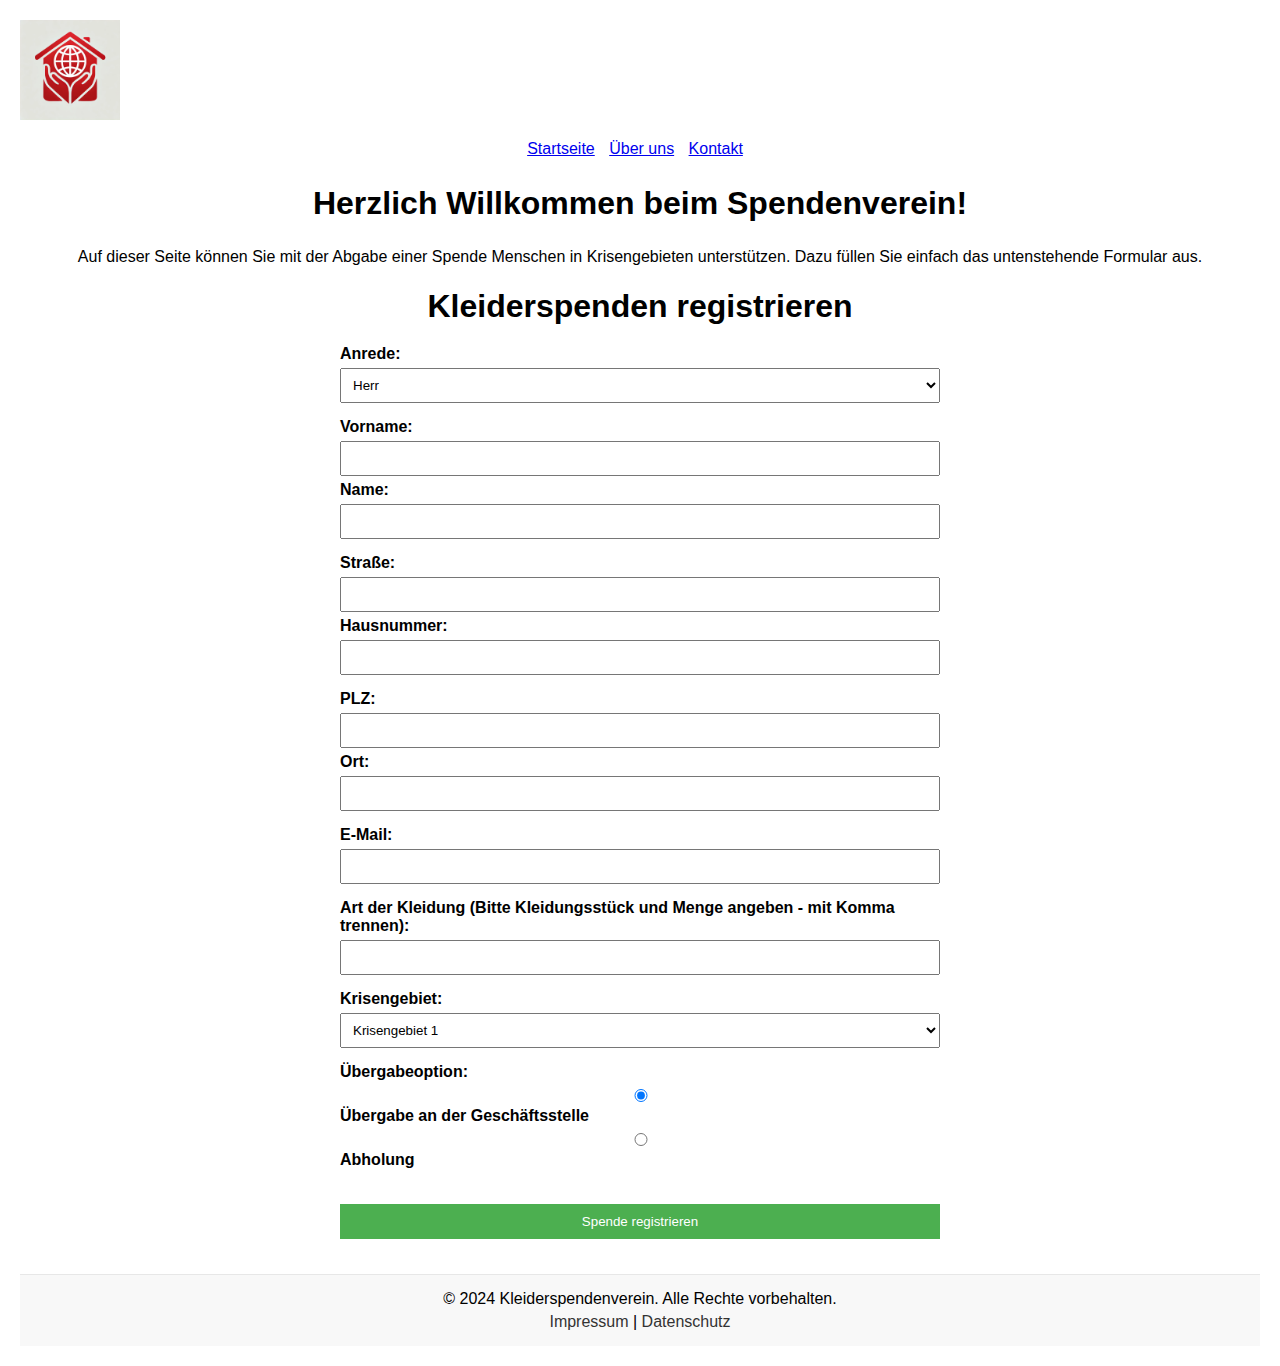
<file: Index.html>
<!DOCTYPE html>
<html lang="de">
<head>
    <meta charset="UTF-8">
    <meta name="viewport" content="width=device-width, initial-scale=1.0">
    <title>Kleiderspenden für Krisenregionen</title>
    <link rel="stylesheet" href="style.css">
</head>
<body>
    <header>
        <div class="logo">
            <img src="Spendenverein_Logo.png" alt="Logo">
        </div>
        <nav>
            <ul>
                <li><a href="#">Startseite</a></li>
                <li><a href="#">Über uns</a></li>
                <li><a href="#">Kontakt</a></li>
            </ul>
        </nav>
    </header>
    <main>
        <section class="welcome-text">
            <h2>Herzlich Willkommen beim Spendenverein!</h2>
            <p>Auf dieser Seite können Sie mit der Abgabe einer Spende Menschen in Krisengebieten unterstützen. Dazu füllen Sie einfach das untenstehende Formular aus.</p>
        </section>
        <h1 class="form-heading">Kleiderspenden registrieren</h1>
        <form id="spendeForm">
            <div class="form-row">
                <label for="anrede">Anrede:</label>
                <select id="anrede" name="anrede" required>
                    <option value="herr">Herr</option>
                    <option value="frau">Frau</option>
                </select>
            </div>
            <div class="form-row">
                <label for="vorname">Vorname:</label>
                <input type="text" id="vorname" name="vorname" required>
                <label for="name">Name:</label>
                <input type="text" id="name" name="name" required>
            </div>
            <div class="form-row">
                <label for="strasse">Straße:</label>
                <input type="text" id="strasse" name="strasse" required>
                <label for="hausnummer">Hausnummer:</label>
                <input type="text" id="hausnummer" name="hausnummer" required>
            </div>
            <div class="form-row">
                <label for="plz">PLZ:</label>
                <input type="text" id="plz" name="plz" required>
                <label for="ort">Ort:</label>
                <input type="text" id="ort" name="ort" required>
            </div>
            <div class="form-row">
                <label for="email">E-Mail:</label>
                <input type="email" id="email" name="email" required>
            </div>
            <div class="form-row">
                  <label for="spendenArt">Art der Kleidung (Bitte Kleidungsstück und Menge angeben - mit Komma trennen):</label>
                <input type="text" id="spendenArt" name="spendenArt" required>
            </div>
            <div class="form-row">
                <label for="krisengebiet">Krisengebiet:</label>
                <select id="krisengebiet" name="krisengebiet">
                    <option value="gebiet1">Krisengebiet 1</option>
                    <option value="gebiet2">Krisengebiet 2</option>
                    <option value="gebiet3">Krisengebiet 3</option>
                </select>
            </div>
            <div class="form-row">
                <label>Übergabeoption:</label>
                <input type="radio" id="uebergabe" name="option" value="uebergabe" checked>
                <label for="uebergabe">Übergabe an der Geschäftsstelle</label>
                <input type="radio" id="abholung" name="option" value="abholung">
                <label for="abholung">Abholung</label>
            </div>
            <div class="form-row" id="abholDetails" style="display:none;">
                <label for="adresse">Abholadresse:</label>
                <input type="text" id="adresse" name="adresse">
            </div>
            <div class="form-row">
                <button type="submit">Spende registrieren</button>
            </div>
        </form>
    </main>
    <footer>
        <p>&copy; 2024 Kleiderspendenverein. Alle Rechte vorbehalten.</p>
        <p><a href="#">Impressum</a> | <a href="#">Datenschutz</a></p>
    </footer>
    <script src="script.js"></script>
</body>
</html>
</file>
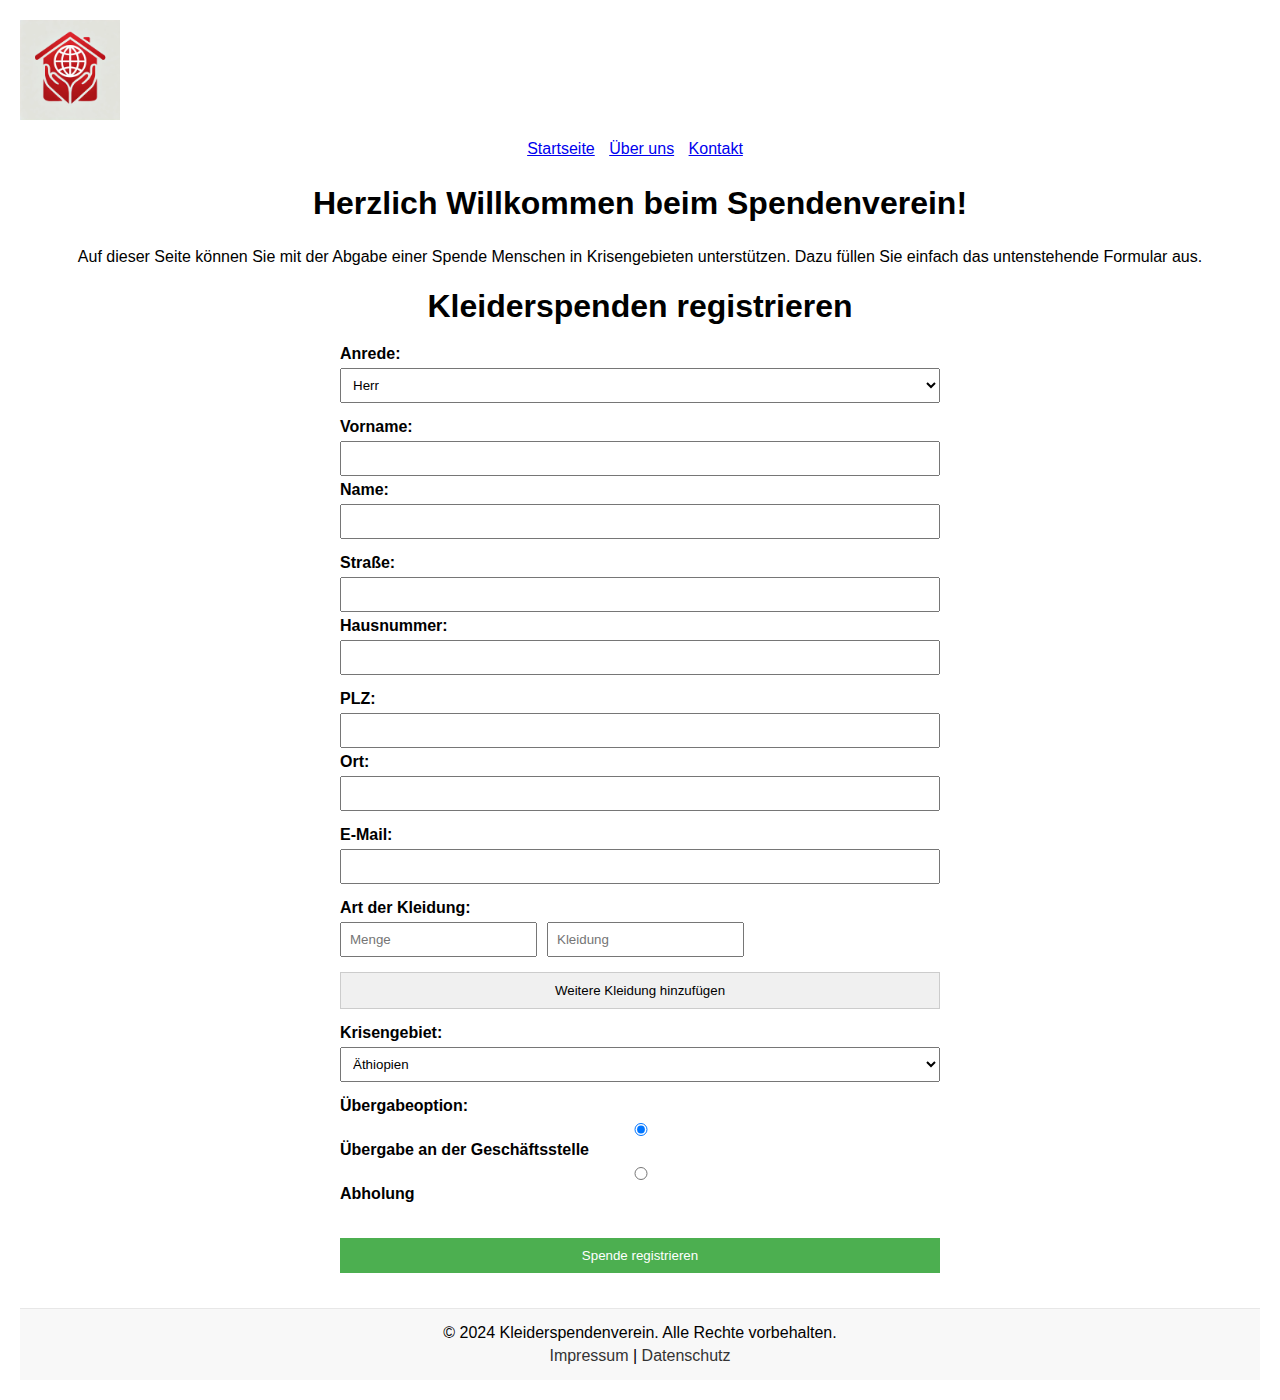
<file: index.html>
<!DOCTYPE html>
<html lang="de">
<head>
    <meta charset="UTF-8">
    <meta name="viewport" content="width=device-width, initial-scale=1.0">
    <title>Kleiderspenden für Krisenregionen</title>
    <link rel="stylesheet" href="style.css">
</head>
<body>
    <header>
        <div class="logo">
            <img src="Spendenverein_Logo.png" alt="Logo">
        </div>
        <nav>
            <ul>
                <li><a href="index.html">Startseite</a></li>
                <li><a href="ueber-uns.html">Über uns</a></li>
                <li><a href="kontakt.html">Kontakt</a></li>
            </ul>
        </nav>
    </header>
    <main>
        <section class="welcome-text">
            <h2>Herzlich Willkommen beim Spendenverein!</h2>
            <p>Auf dieser Seite können Sie mit der Abgabe einer Spende Menschen in Krisengebieten unterstützen. Dazu füllen Sie einfach das untenstehende Formular aus.</p>
        </section>
        <h1 class="form-heading">Kleiderspenden registrieren</h1>
        <form id="spendeForm">
            <div class="form-row">
                <label for="anrede">Anrede:</label>
                <select id="anrede" name="anrede" required>
                    <option value="herr">Herr</option>
                    <option value="frau">Frau</option>
                </select>
            </div>
            <div class="form-row">
                <label for="vorname">Vorname:</label>
                <input type="text" id="vorname" name="vorname" required>
                <label for="name">Name:</label>
                <input type="text" id="name" name="name" required>
            </div>
            <div class="form-row">
                <label for="strasse">Straße:</label>
                <input type="text" id="strasse" name="strasse" required>
                <label for="hausnummer">Hausnummer:</label>
                <input type="text" id="hausnummer" name="hausnummer" required>
            </div>
            <div class="form-row">
                <label for="plz">PLZ:</label>
                <input type="text" id="plz" name="plz" required>
                <label for="ort">Ort:</label>
                <input type="text" id="ort" name="ort" required>
            </div>
            <div class="form-row">
                <label for="email">E-Mail:</label>
                <input type="email" id="email" name="email" required>
            </div>
              <div class="form-row">
                <label>Art der Kleidung:</label>
                <div id="kleidungTable">
                    <div class="kleidung-row">
                        <input type="number" name="menge[]" placeholder="Menge" required>
                        <input type="text" name="kleidung[]" placeholder="Kleidung" required>
                    </div>
                </div>
                <button type="button" onclick="addKleidungRow()">Weitere Kleidung hinzufügen</button>
            </div>
            <div class="form-row">
                <label for="krisengebiet">Krisengebiet:</label>
                <select id="krisengebiet" name="krisengebiet">
                    <option value="gebiet1">Äthiopien</option>
                    <option value="gebiet2">Besetztes plästinensisches Gebiet</option>
                    <option value="gebiet3">Burkina Faso</option>
                    <option value="gebiet4">Demokratische Republik Kongo - DRK</option>
                    <option value="gebiet5">Mali</option>
                    <option value="gebiet6">Myanmar</option>
                    <option value="gebiet7">Niger</option>
                    <option value="gebiet8">Somalia</option>
                    <option value="gebiet9">Sudan</option>
                    <option value="gebiet10">Südsudan</option>
                </select>
            </div>
            <div class="form-row">
                <label>Übergabeoption:</label>
                <input type="radio" id="uebergabe" name="option" value="uebergabe" checked>
                <label for="uebergabe">Übergabe an der Geschäftsstelle</label>
                <input type="radio" id="abholung" name="option" value="abholung">
                <label for="abholung">Abholung</label>
            </div>
            <div class="form-row" id="abholDetails" style="display:none;">
                <label for="adresse">Abholadresse:</label>
                <input type="text" id="adresse" name="adresse">
            </div>
            <div class="form-row">
                <button type="submit">Spende registrieren</button>
            </div>
        </form>
    </main>
    <footer>
        <p>&copy; 2024 Kleiderspendenverein. Alle Rechte vorbehalten.</p>
	<p><a href="impressum.html">Impressum</a> | <a href="datenschutz.html">Datenschutz</a></p>
    </footer>
    <script src="script.js"></script>
</body>
</html>
</file>
<file: style.css>
body {
    font-family: Arial, sans-serif;
    margin: 0;
    padding: 0;
}

header, main, footer {
    margin: 20px;
}

header .logo img {
    max-width: 100px;
}

nav ul {
    list-style: none;
    padding: 0;
    text-align: center; /* Zentriert die Navigationslinks */
}

nav ul li {
    display: inline;
    margin-right: 10px;
}

.welcome-text {
    text-align: center;
    margin-bottom: 20px;
}

.welcome-text h2 {
    font-size: 2em;
}

.form-heading {
    text-align: center;
    margin-bottom: 20px;
}

form {
    display: flex;
    flex-direction: column;
    max-width: 600px;
    margin: auto;
}

.form-row {
    display: flex;
    flex-wrap: wrap;
    margin-bottom: 10px;
}

.form-row label {
    flex: 1 1 100%;
    margin-bottom: 5px;
    font-weight: bold;
}

.form-row input, .form-row select, .form-row textarea, .form-row button {
    flex: 1 1 100%;
    padding: 8px;
    margin-bottom: 5px;
}

.kleidung-row {
    display: flex;
    gap: 10px;
    margin-bottom: 10px;
}

button[type="button"] {
    background-color: #f0f0f0;
    border: 1px solid #ccc;
    padding: 10px;
    cursor: pointer;
}

button[type="button"]:hover {
    background-color: #e0e0e0;
}

button[type="submit"] {
    padding: 10px 20px;
    background-color: #4CAF50;
    color: white;
    border: none;
    cursor: pointer;
    margin-top: 20px;
    text-align: center;
}

button[type="submit"]:hover {
    background-color: #45a049;
}

footer {
    text-align: center;
    margin-top: 20px;
    padding: 10px 0;
    background-color: #f8f8f8; /* Optional: für einen abgesetzten Hintergrund */
    border-top: 1px solid #e7e7e7; /* Optional: für eine leichte Abgrenzung nach oben */
}

footer p {
    margin: 5px 0;
}

footer a {
    color: #333; /* Standardfarbe für Links im Footer */
    text-decoration: none; /* Links im Footer ohne Unterstreichung */
}

footer a:hover {
    text-decoration: underline; /* Unterstreichung bei Hover für Links im Footer */
}

#abholDetails {
    display: none;
}
</file>
